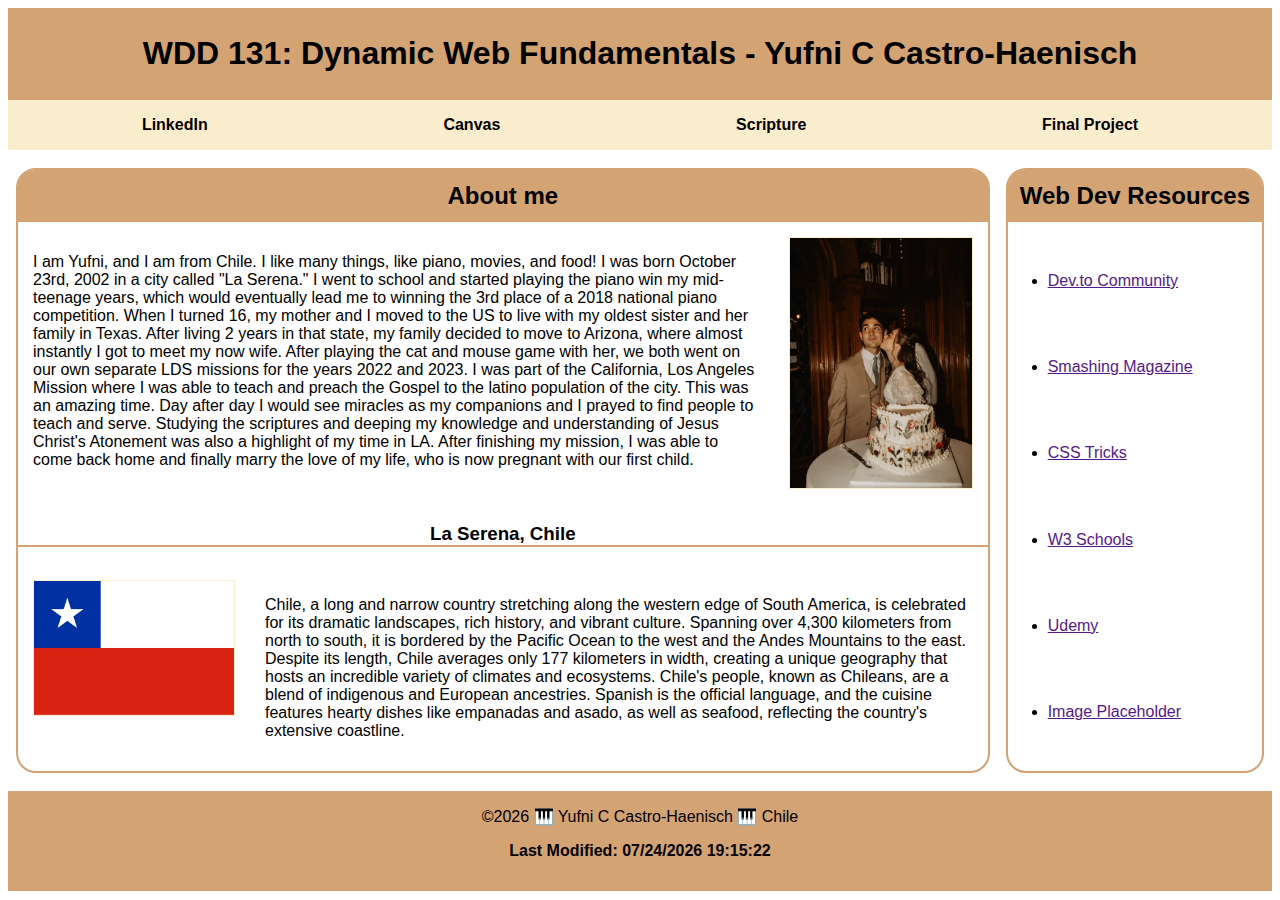
<file: index.html>
<!DOCTYPE html>
<html lang="en-US">
<head>
    <meta charset="UTF-8">
    <meta name="viewport" content="width=device-width, initial-scale=1.0">
    <meta name="author" content="Yufni C Castro Haenisch">
    <meta name="description" content="Website for WDD 131 - Dynamic Web Fundamentals assignment, week01 by Yufni C Castro Haenisch. This page will contain basic information about the author, including contact info, personal info, and some other interestes that he may have.">
    <title>WDD 131 - Dynamic Web Fundamentals - Yufni Haenisch</title>
    <link rel="stylesheet" href="styles/base.css">
    <script src="scripts/getdates.js" defer></script>
    <link rel="preconnect" href="https://fonts.googleapis.com">
    <link rel="preconnect" href="https://fonts.gstatic.com" crossorigin>
    <link href="https://fonts.googleapis.com/css2?family=Hind+Siliguri:wght@300;400;500;600;700&family=Roboto:ital,wght@0,100;0,300;0,400;0,500;0,700;0,900;1,100;1,300;1,400;1,500;1,700;1,900&display=swap" rel="stylesheet">
</head>
<body>
    <div class="holyGrail">
        <header class="style1">
            <h1>WDD 131: Dynamic Web Fundamentals - Yufni C Castro-Haenisch</h1>
            <nav class="headerNav">
                <a href="www.linkedin.com/in/yufni-castro-haenisch-a941212bb">LinkedIn</a>
                <a href="https://byupw.instructure.com/.">Canvas</a>
                <a href="https://www.churchofjesuschrist.org/study/scriptures/bofm/moro/9?lang=eng&id=p26#p26">Scripture</a>
                <a href="">Final Project</a>
            </nav>
        </header>
        <main>
            <section class="card1">
                <h2>About me</h2>
                <p class="profileText">I am Yufni, and I am from Chile. I like many things, like piano, movies, and food! I was born October 23rd, 2002 in a city called "La Serena." I went to school and started playing the piano win my mid-teenage years, which would eventually lead me to winning the 3rd place of a 2018 national piano competition. When I turned 16, my mother and I moved to the US to live with my oldest sister and her family in Texas. After living 2 years in that state, my family decided to move to Arizona, where almost instantly I got to meet my now wife. After playing the cat and mouse game with her, we both went on our own separate LDS missions for the years 2022 and 2023. I was part of the California, Los Angeles Mission where I was able to teach and preach the Gospel to the latino population of the city. This was an amazing time. Day after day I would see miracles as my companions and I prayed to find people to teach and serve. Studying the scriptures and deeping my knowledge and understanding of Jesus Christ's Atonement was also a highlight of my time in LA. After finishing my mission, I was able to come back home and finally marry the love of my life, who is now pregnant with our first child.</p>
                <img src="images/profile.webp" alt="Yufni Haenisch" class="profile">
                <h3>La Serena, Chile</h3>
                <img src="images/Chile_Flag.webp" alt="Chilean Flag" class="chile">
                <p class="chileText">Chile, a long and narrow country stretching along the western edge of South America, is celebrated for its dramatic landscapes, rich history, and vibrant culture. Spanning over 4,300 kilometers from north to south, it is bordered by the Pacific Ocean to the west and the Andes Mountains to the east. Despite its length, Chile averages only 177 kilometers in width, creating a unique geography that hosts an incredible variety of climates and ecosystems. Chile's people, known as Chileans, are a blend of indigenous and European ancestries. Spanish is the official language, and the cuisine features hearty dishes like empanadas and asado, as well as seafood, reflecting the country's extensive coastline.</p>
            </section>
            <section class="card2">
                <h2>Web Dev Resources</h2>
                <ul class="card2Nav">
                    <li><a href="">Dev.to Community</a></li>
                    <li><a href="">Smashing Magazine</a></li>
                    <li><a href="">CSS Tricks</a></li>
                    <li><a href="">W3 Schools</a></li>
                    <li><a href="">Udemy</a></li>
                    <li><a href="">Image Placeholder</a></li>
                </ul>
            </section>
        </main>
        <footer class="style1">
            <p>
                &copy;<span id="year"></span> 🎹 Yufni C Castro-Haenisch 🎹 Chile
            </p>
            <p class="lastModified">
                Last Modified: <span id="lastModified"></span>
            </p>
        </footer>
    </div>
</body>
</html>
</file>
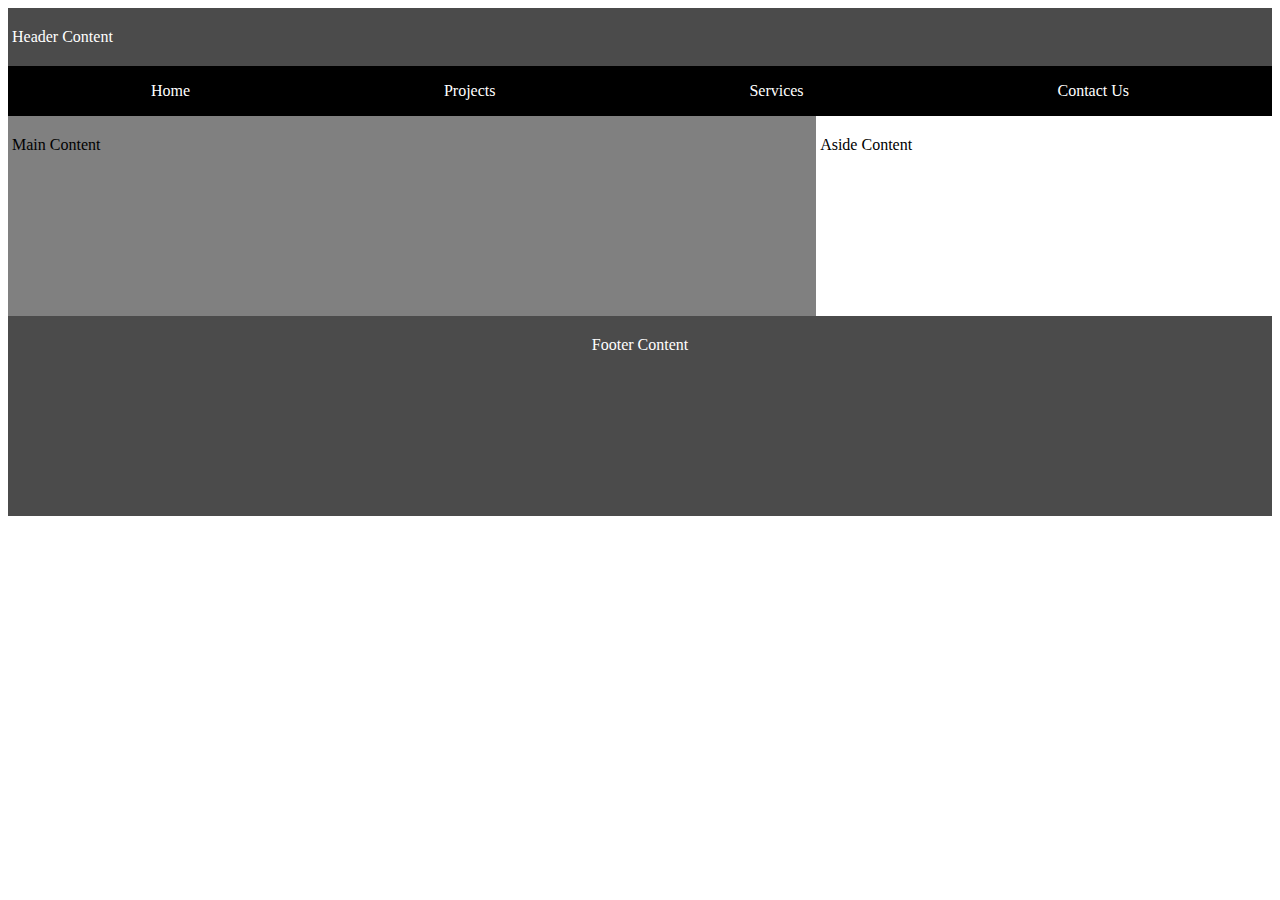
<file: week01/basic-layout.html>
<!DOCTYPE html>
<html lang="en-US">
<head>
    <meta charset="UTF-8">
    <meta name="viewport" content="width=device-width, initial-scale=1.0">
    <meta name="author" content="Yufni C Castro Haenisch">
    <meta name="description" content="This is the beginning exercisesd required for wdd131.">
    <title>WDD 131 | Yufni C Castro Haenisch</title>
    <link rel="stylesheet" href="styles/layout.css">
</head>
<body>
    <div>
        <header class="style1">
            <p>Header Content</p>
            <nav>
                <a href="">Home</a>
                <a href="">Projects</a>
                <a href="">Services</a>
                <a href="">Contact Us</a>
            </nav>
        </header>
        <main>
            <p>Main Content</p>
        </main>
        <aside>
            <p>Aside Content</p>
        </aside>
        <footer class="style1">
            <p>Footer Content</p>
        </footer>
    </div>
</body>
</html>
</file>
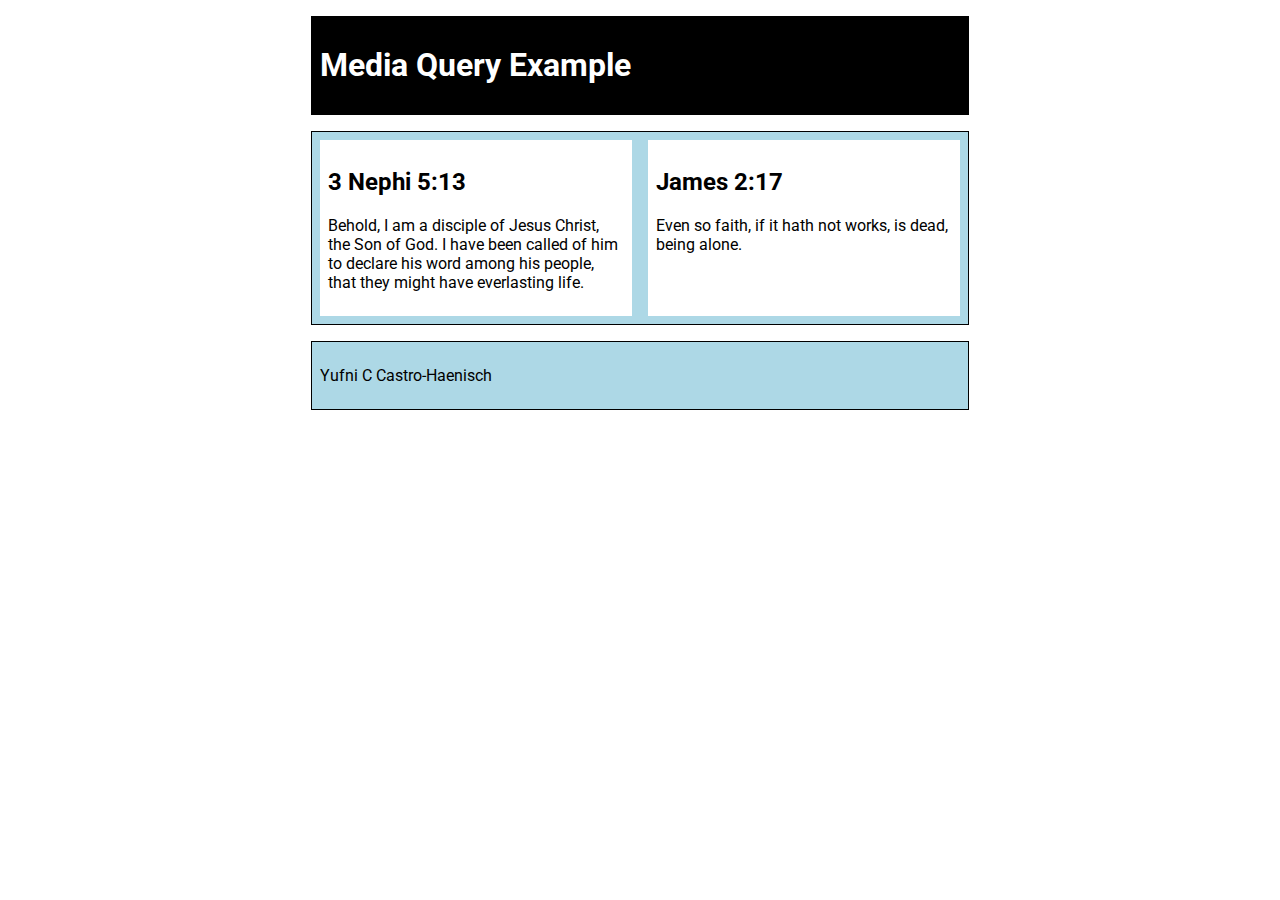
<file: week02/media-query.html>
<!DOCTYPE html>
<html lang="en">
<head>
    <meta charset="UTF-8">
    <meta name="viewport" content="width=device-width, initial-scale=1.0">
    <meta name="description" content="Exercise for week 2">
    <meta name="author" content="Yufni C Castro-Haenisch">
    <title>Media Query | Yufni Haenisch</title>
    <link rel="preconnect" href="https://fonts.googleapis.com">
    <link rel="preconnect" href="https://fonts.gstatic.com" crossorigin>
    <link href="https://fonts.googleapis.com/css2?family=Hind+Siliguri:wght@300;400;500;600;700&family=Roboto:ital,wght@0,100;0,300;0,400;0,500;0,700;0,900;1,100;1,300;1,400;1,500;1,700;1,900&display=swap" rel="stylesheet">
    <link rel="stylesheet" href="styles/media-query.css">
    <link rel="stylesheet" href="styles/media-query-large.css">
</head>
<body>
    <div>
        <header>
            <h1>Media Query Example</h1>
        </header>
        <main>
            <section>
                <h2>3 Nephi 5:13</h2>
                <p>Behold, I am a disciple of Jesus Christ, the Son of God. I have been called of him to declare his word among his people, that they might have everlasting life.</p>
            </section>
            <section>
                <h2>James 2:17</h2>
                <p>Even so faith, if it hath not works, is dead, being alone.</p>
            </section>
        </main>
        <footer>
            <p>Yufni C Castro-Haenisch</p>
        </footer>
    </div>
</body>
</html>
</file>
<file: styles/base.css>
* {
    font-family:'Segoe UI', Tahoma, Geneva, Verdana, sans-serif;
}

.holyGrail {
    display: grid;
    grid-template: auto 1fr auto / auto 1fr auto;
}

.style1 {
    background-color: #D4A373;
    min-height: 100px;
}

.headerNav {
    background-color: #FAEDCD;
    display: flex;
    justify-content: space-around;
    padding: 1rem;
}

.lastModified {
    font-weight: bold;
}

.card1 h2 {
    grid-column: 1 / 4;
    border-radius: 17px 17px 0px 0px;
}

.card1 h3 {
    grid-column: 1 / 4;
    text-align: center;
    border-bottom: #D4A373 2px solid;
}

.card1 p {
    display: flex;
    justify-content: center;
    padding: 15px;
}

.profile {
    grid-column: 3 / 4;
}

.chileText {
    grid-column: 2 / 4;
}

.profileText {
    grid-column: 1 / 3;
}

.card2 h2 {
    grid-row: 1 / 2;
    border-radius: 17px 17px 0px 0px;
}

.card2Nav {
    grid-row: 2 / 5;
    display: flex;
    justify-content: space-around;
    flex-direction: column;
}

.card2Nav a {
    text-align: center;
}

h1 {
    background-color: #D4A373;
    padding: 6px;
    text-align: center;
}

h2 {
    background-color: #D4A373;
    padding: 12px;
    text-align: center;
    margin: 0px;
}

header {
    grid-column: 1 / 4;
}

.headerNav a {
    text-decoration: none;
    color: black;
    font-weight: bold;
}

.headerNav a:hover {
    text-decoration: none;
    color: black;
    font-weight: bold;
    text-decoration: underline;
}

main {
    max-width: fit-content;
    display: grid;
    grid-column: 1 / 4;
    grid-template: auto / auto auto 1fr;
}

img {
    max-width: 200px;
    max-height: 250px;
    margin: 15px;
    display: flex;
    border: #FAEDCD 1px solid;
}

section {
    display: grid;
    grid-template: auto auto auto 1fr / auto auto auto;
    border: #D4A373 2px solid;
    margin: 18px 8px;
    border-radius: 20px;
}

footer {
    grid-column: 1 / 4;
    text-align: center;
}
</file>
<file: week01/styles/layout.css>
div {
    display: grid;
    grid-template: auto 1fr auto / auto auto auto;
}

.style1 {
    background-color: rgb(75, 75, 75);
    color: #fff;
}

a {
    text-decoration: none;
    color: #fff;

}

p {
    padding: 4px;
}

main {
    background-color: gray;
    grid-column: 1 / 3;
    height: 200px;
}

aside {
    grid-column: 3 / 4
}

nav {
    color: #fff;
    background-color: black;
    padding: 1rem;
    margin: 0;
    display: flex;
    justify-content: space-around;

}

header {
    grid-column: 1 / 4;
}

footer {
    grid-column: 1 / 4;
    display: flex;
    justify-content: center;
    height: 200px;
}
</file>
<file: week02/styles/media-query.css>
body {
    font-family: 'Roboto', sans-serif;
}

main, footer, header {
    max-width: 640px;
    margin: 1rem auto;
    border: black 1px solid;
    padding: 8px;
    background-color: lightblue;
}

main {
    display: grid;
    grid-template-columns: 1fr;
    grid-gap: 1rem;
}

section {
    background-color: white;
    padding: 8px;
}
</file>
<file: week02/styles/media-query-large.css>
@media screen and (min-width: 500px) {
    header {
        background-color: black;
        color: white;
    }

    main {
        display: grid;
        grid-template-columns: 1fr 1fr;
    }
}
</file>
